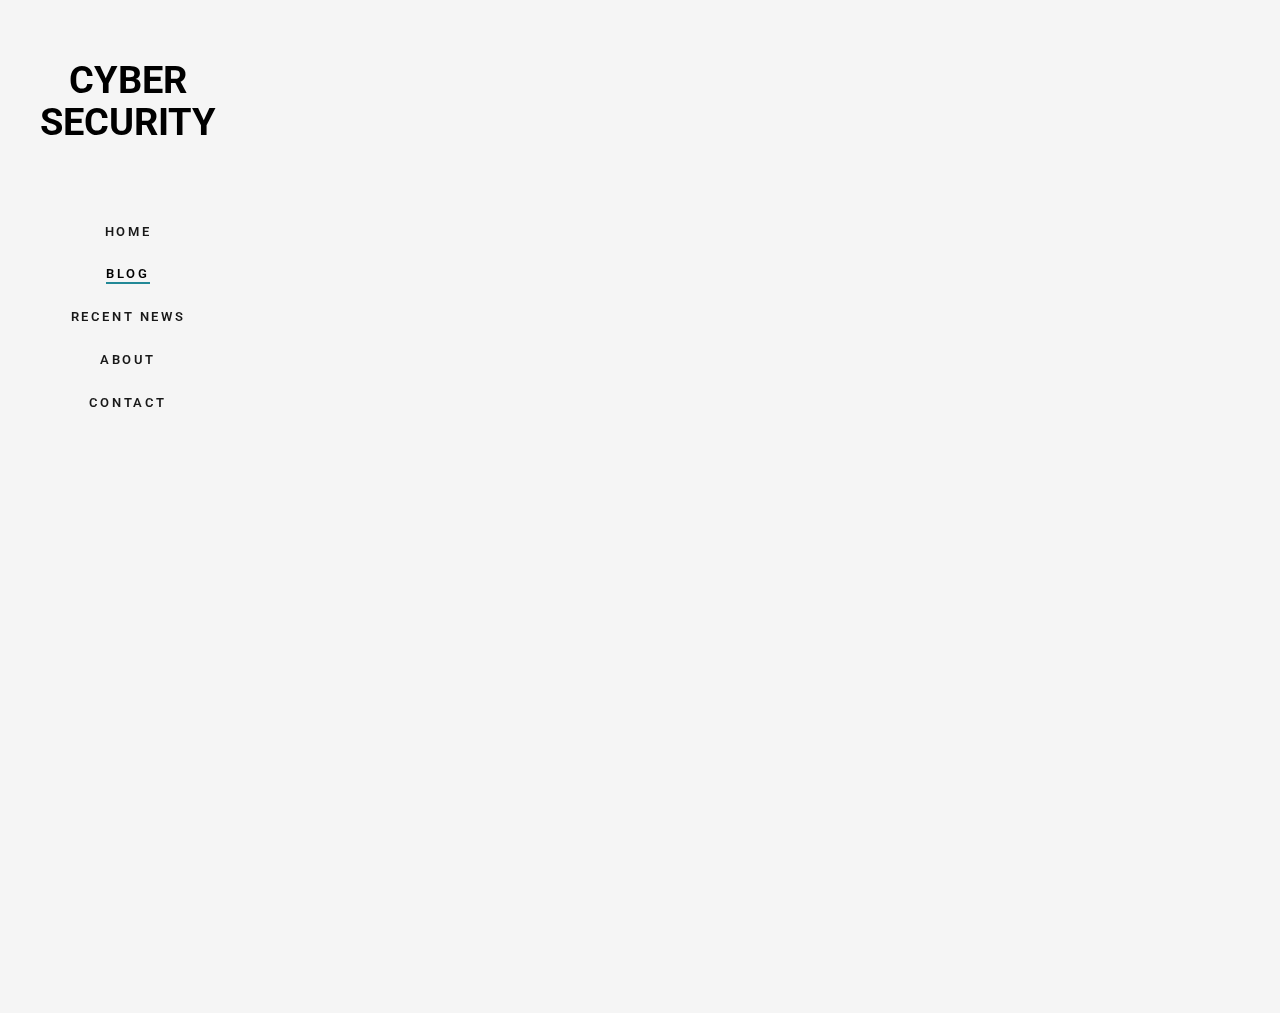
<file: blog.html>
<!DOCTYPE html>
<!--[if lt IE 7]>      <html class="no-js lt-ie9 lt-ie8 lt-ie7"> <![endif]-->
<!--[if IE 7]>         <html class="no-js lt-ie9 lt-ie8"> <![endif]-->
<!--[if IE 8]>         <html class="no-js lt-ie9"> <![endif]-->
<!--[if gt IE 8]><!-->
<html class="no-js">
<!--<![endif]-->

<head>
    <meta charset="utf-8">
    <meta http-equiv="X-UA-Compatible" content="IE=edge">
    <title>Blog</title>
    <meta name="viewport" content="width=device-width, initial-scale=1">
    <meta name="description" content="Free HTML5 Website Template by FreeHTML5.co" />
    <meta name="keywords" content="free html5, free template, free bootstrap, free website template, html5, css3, mobile first, responsive" />
    <meta name="author" content="FreeHTML5.co" />


    <!-- Facebook and Twitter integration -->
    <meta property="og:title" content="" />
    <meta property="og:image" content="" />
    <meta property="og:url" content="" />
    <meta property="og:site_name" content="" />
    <meta property="og:description" content="" />
    <meta name="twitter:title" content="" />
    <meta name="twitter:image" content="" />
    <meta name="twitter:url" content="" />
    <meta name="twitter:card" content="" />

    <!-- Place favicon.ico and apple-touch-icon.png in the root directory -->
    <link rel="shortcut icon" href="favicon.ico">

    <link href="https://fonts.googleapis.com/css?family=Roboto:100,300,400,500,700" rel="stylesheet">

    <!-- Animate.css -->
    <link rel="stylesheet" href="css/animate (2).css">
    <!-- Icomoon Icon Fonts-->
    <link rel="stylesheet" href="css/icomoon.css">
    <!-- Bootstrap  -->
    <link rel="stylesheet" href="css/bootstrap.css">
    <!-- Flexslider  -->
    <link rel="stylesheet" href="css/flexslider.css">
    <!-- Theme style  -->
    <link rel="stylesheet" href="css/style (2).css">

    <!-- Modernizr JS -->
    <script src="js/modernizr-2.6.2.min.js"></script>
    <!-- FOR IE9 below -->
    <!--[if lt IE 9]>
	<script src="js/respond.min.js"></script>
	<![endif]-->

</head>

<body>
    <div id="fh5co-page">
        <a href="#" class="js-fh5co-nav-toggle fh5co-nav-toggle"><i></i></a>
        <aside id="fh5co-aside" role="complementary" class="border js-fullheight">

            <h1 id="fh5co-logo"><a href="index.html">Cyber Security</a></h1>
            <nav id="fh5co-main-menu" role="navigation">
                <ul>
                    <li><a href="index.html">Home</a></li>
                    <li class="fh5co-active"><a href="blog.html">Blog</a></li>
                    <li><a href="news.html">Recent News</a></li>
                    <li><a href="about.html">About</a></li>
                    <li><a href="contact.html">Contact</a></li>
                </ul>
            </nav>

        </aside>

        <div id="fh5co-main">
            <div class="fh5co-narrow-content">
                <h2 class="fh5co-heading animate-box" data-animate-effect="fadeInLeft">Read Our Blog</h2>
                <div class="row row-bottom-padded-md">
                    <div class="col-md-4 col-sm-6 col-padding animate-box" data-animate-effect="fadeInLeft">
                        <div class="blog-entry">
                            <a href="#" class="blog-img"><img src="images/Blog11.jpg" class="img-responsive" alt="Cyber Security"></a>
                            <div class="desc">
                                <h3><a href="https://learn.thcb.in/course/cyber-security-for-normal-people-protect-yourself-online/">Cyber Security for Normal People </a></h3>
                                <span><small>by Admin </small> / <small> Web Design </small> / <small> <i class="icon-comment"></i> 14</small></span>
                                <b><p>Normal people are most susceptible for cyber attack </p></b>
                                <a href="https://learn.thcb.in/course/cyber-security-for-normal-people-protect-yourself-online/" class="lead">Read More <i class="icon-arrow-right3"></i></a>
                            </div>
                        </div>
                    </div>
                    <div class="col-md-4 col-sm-6 col-padding animate-box" data-animate-effect="fadeInLeft">
                        <div class="blog-entry">
                            <a href="#" class="blog-img"><img src="images/blog22.jpg" class="img-responsive" alt="Free HTML5 Bootstrap Template by FreeHTML5.co"></a>
                            <div class="desc">
                                <h3><a href="https://www.axelos.com/news/blogs/january-2020/why-should-you-make-cyber-security-people-centred">Cyber Security-People Centred ?</a></h3>
                                <span><small>by Admin </small> / <small> Web Design </small> / <small> <i class="icon-comment"></i> 14</small></span>
                                <b><p>A number of approachesBuilding an engagement approach is at the heart of people-centred security. In other words, this is technology designed with the needs and benefits of people in mind.</p></b>
                                <a href="https://www.axelos.com/news/blogs/january-2020/why-should-you-make-cyber-security-people-centred" class="lead">Read More <i class="icon-arrow-right3"></i></a>
                            </div>
                        </div>
                    </div>
                    <div class="col-md-4 col-sm-6 col-padding animate-box" data-animate-effect="fadeInLeft">
                        <div class="blog-entry">
                            <a href="#" class="blog-img"><img src="images/Blog33.jpg" class="img-responsive" alt="Free HTML5 Bootstrap Template by FreeHTML5.co"></a>
                            <div class="desc">
                                <h3><a href="https://www.csoonline.com/article/3573780/11-types-of-hackers-and-how-they-will-harm-you.html#tk.rss_all">11 Type of Hackers</a></h3>
                                <b><p>As computers have evolved into an economy of their own, hackers, too, have evolved out of those wide-eyed nerds.</p></b>
                                <a href="https://www.csoonline.com/article/3573780/11-types-of-hackers-and-how-they-will-harm-you.html#tk.rss_all" class="lead">Read More <i class="icon-arrow-right3"></i></a>
                            </div>
                        </div>
                    </div>







                    <div id="get-in-touch">
                        <div class="fh5co-narrow-content">
                            <div class="row">
                                <div class="col-md-4 animate-box" data-animate-effect="fadeInLeft">
                                    <h1 class="fh5co-heading-colored">Keep Learning !!</h1>
                                </div>
                            </div>
                            <div class="row">
                                <div class="col-md-6 col-md-offset-3 col-md-pull-3 animate-box" data-animate-effect="fadeInLeft">
                                    <p class="fh5co-lead">Below are the Top 20 Must-Read Cyber Security Books in 2020.</p>
                                    <p><a href="https://www.jigsawacademy.com/blogs/cyber-security/cyber-security-books/" class="btn btn-primary">Cyber Security-Books</a></p>
                                </div>

                            </div>
                        </div>
                    </div>
                </div>
            </div>

            <!-- jQuery -->
            <script src="js/jquery.min (2).js"></script>
            <!-- jQuery Easing -->
            <script src="js/jquery.easing.1.3.js"></script>
            <!-- Bootstrap -->
            <script src="js/bootstrap.min (2).js"></script>
            <!-- Waypoints -->
            <script src="js/jquery.waypoints.min.js"></script>
            <!-- Flexslider -->
            <script src="js/jquery.flexslider-min.js"></script>


            <!-- MAIN JS -->
            <script src="js/main (2).js"></script>

</body>

</html>
</file>
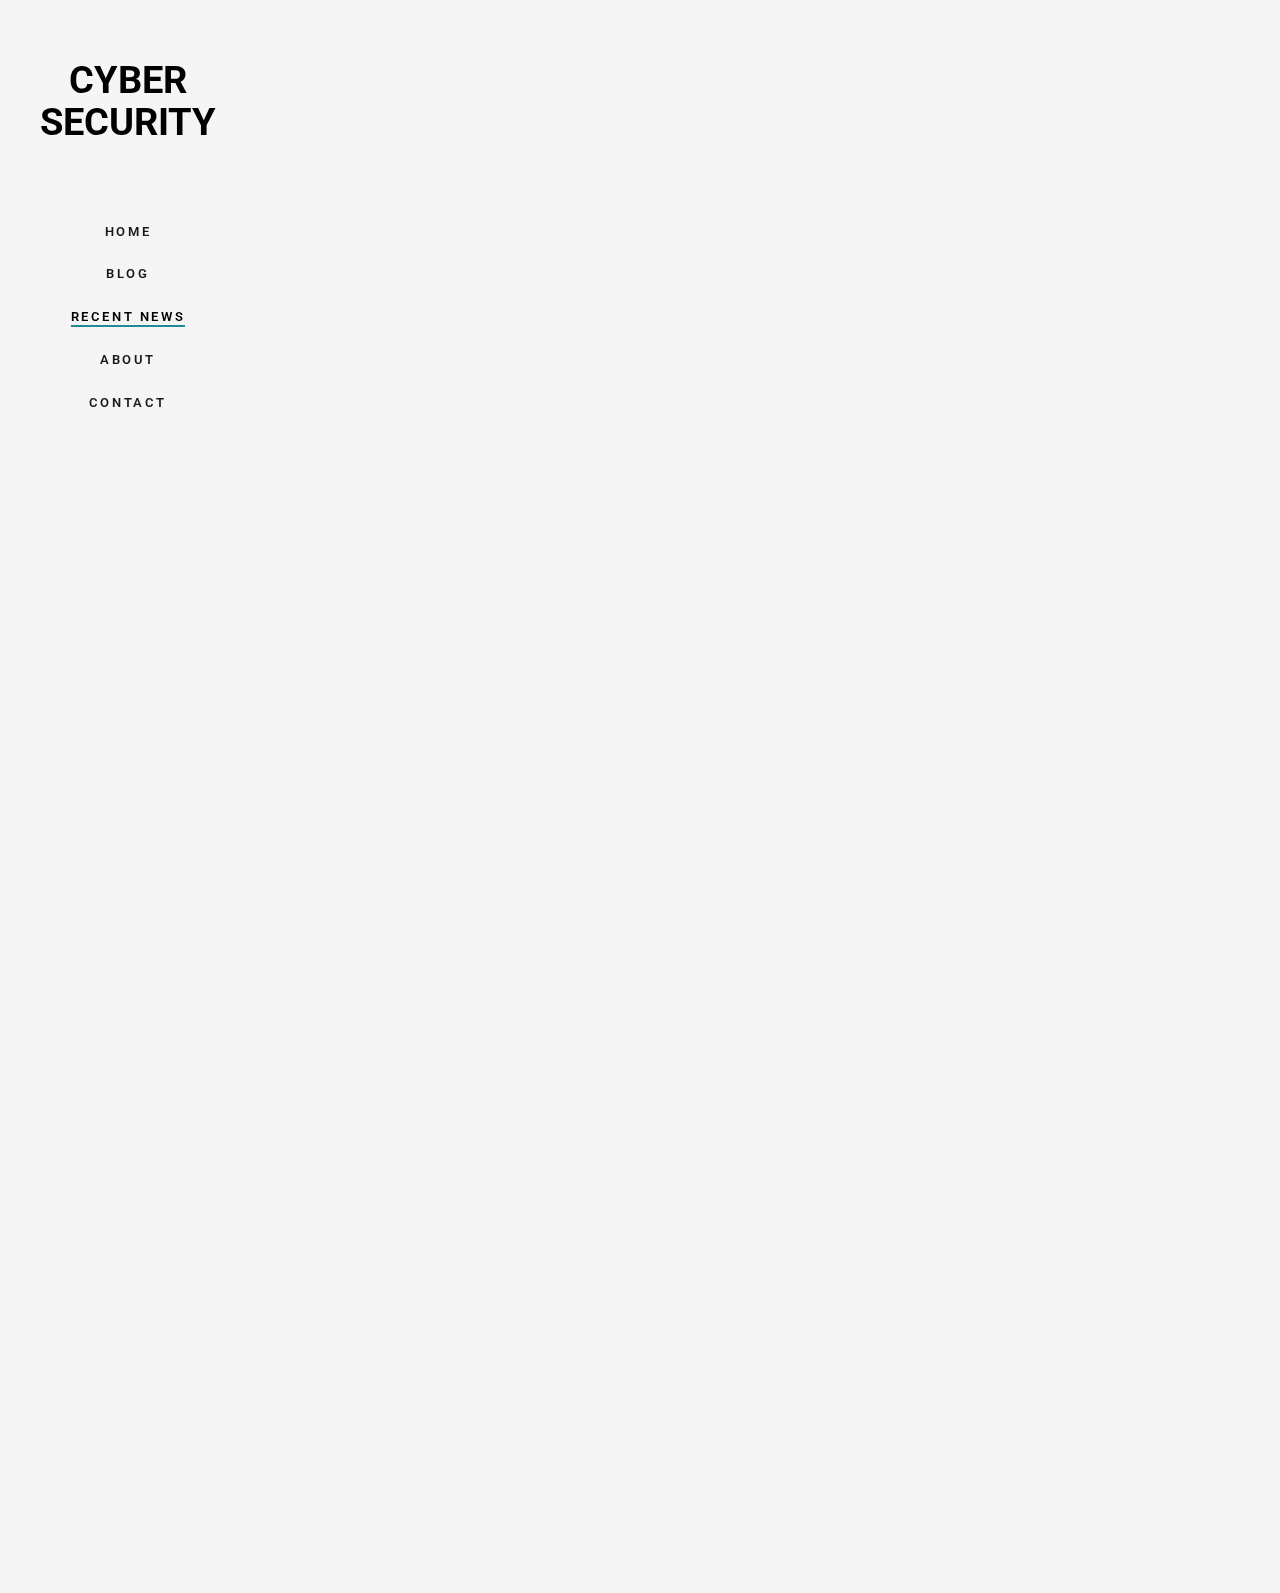
<file: news.html>
<!DOCTYPE html>
<!--[if lt IE 7]>      <html class="no-js lt-ie9 lt-ie8 lt-ie7"> <![endif]-->
<!--[if IE 7]>         <html class="no-js lt-ie9 lt-ie8"> <![endif]-->
<!--[if IE 8]>         <html class="no-js lt-ie9"> <![endif]-->
<!--[if gt IE 8]><!-->
<html class="no-js">
<!--<![endif]-->

<head>
    <meta charset="utf-8">
    <meta http-equiv="X-UA-Compatible" content="IE=edge">
    <title>News</title>
    <meta name="viewport" content="width=device-width, initial-scale=1">
    <meta name="description" content="Free HTML5 Website Template by FreeHTML5.co" />
    <meta name="keywords" content="free html5, free template, free bootstrap, free website template, html5, css3, mobile first, responsive" />
    <meta name="author" content="FreeHTML5.co" />


    <!-- Facebook and Twitter integration -->
    <meta property="og:title" content="" />
    <meta property="og:image" content="" />
    <meta property="og:url" content="" />
    <meta property="og:site_name" content="" />
    <meta property="og:description" content="" />
    <meta name="twitter:title" content="" />
    <meta name="twitter:image" content="" />
    <meta name="twitter:url" content="" />
    <meta name="twitter:card" content="" />

    <!-- Place favicon.ico and apple-touch-icon.png in the root directory -->
    <link rel="shortcut icon" href="favicon.ico">

    <link href="https://fonts.googleapis.com/css?family=Roboto:100,300,400,500,700" rel="stylesheet">

    <!-- Animate.css -->
    <link rel="stylesheet" href="css/animate (2).css">
    <!-- Icomoon Icon Fonts-->
    <link rel="stylesheet" href="css/icomoon.css">
    <!-- Bootstrap  -->
    <link rel="stylesheet" href="css/bootstrap.css">
    <!-- Flexslider  -->
    <link rel="stylesheet" href="css/flexslider.css">
    <!-- Theme style  -->
    <link rel="stylesheet" href="css/style (2).css">

    <!-- Modernizr JS -->
    <script src="js/modernizr-2.6.2.min.js"></script>
    <!-- FOR IE9 below -->
    <!--[if lt IE 9]>
	<script src="js/respond.min.js"></script>
	<![endif]-->

</head>

<body>
    <div id="fh5co-page">
        <a href="#" class="js-fh5co-nav-toggle fh5co-nav-toggle"><i></i></a>
        <aside id="fh5co-aside" role="complementary" class="border js-fullheight">

            <h1 id="fh5co-logo"><a href="index.html">Cyber Security</a></h1>
            <nav id="fh5co-main-menu" role="navigation">
                <ul>
                    <li><a href="index.html">Home</a></li>
                    <li><a href="blog.html">Blog</a></li>
                    <li class="fh5co-active"><a href="news.html">Recent News</a></li>
                    <li><a href="about.html">About</a></li>
                    <li><a href="contact.html">Contact</a></li>
                </ul>
            </nav>

        </aside>

        <div id="fh5co-main">
            <div class="fh5co-narrow-content">
                <h2 class="fh5co-heading animate-box" data-animate-effect="fadeInLeft">Recent Cyber Attacks</h2>
                <div class="row row-bottom-padded-md">
                    <div class="col-md-4 col-sm-6 col-padding animate-box" data-animate-effect="fadeInLeft">
                        <div class="blog-entry">
                            <a href="https://www.dailypioneer.com/2020/state-editions/cyber-crime-cases-jump-by-67--amid-covid-19.html" class="blog-img"><img src="images/news33.jfif" class="img-responsive" alt="Free HTML5 Bootstrap Template by FreeHTML5.co"></a>
                            <div class="desc">
                                <h3><a href="https://www.dailypioneer.com/2020/state-editions/cyber-crime-cases-jump-by-67--amid-covid-19.html">Cyber Crime cases jump by 67% amid Covid-19.</a></h3>
                                <span><small>by Admin </small> / <small> Web Design </small> / <small> <i class="icon-comment"></i> 14</small></span>
                                <p></p>
                                <a href="https://www.dailypioneer.com/2020/state-editions/cyber-crime-cases-jump-by-67--amid-covid-19.html" class="lead">Read More <i class="icon-arrow-right3"></i></a>
                            </div>
                        </div>
                    </div>
                    <div class="col-md-4 col-sm-6 col-padding animate-box" data-animate-effect="fadeInLeft">
                        <div class="blog-entry">
                            <a href="https://www.freepressjournal.in/mumbai/cyber-fraud-seaman-helps-facebook-friend-gets-duped-of-rs-8-lakh" class="blog-img"><img src="images/news44.webp" class="img-responsive" alt="Free HTML5 Bootstrap Template by FreeHTML5.co"></a>
                            <div class="desc">
                                <h3><a href="https://www.freepressjournal.in/mumbai/cyber-fraud-seaman-helps-facebook-friend-gets-duped-of-rs-8-lakh">Cyber Fraud: Seaman helps 'Facebook friend', gets duped of Rs 8 lakh</a></h3>
                                <span><small>by Admin </small> / <small> Web Design </small> / <small> <i class="icon-comment"></i> 14</small></span>
                                <p></p>
                                <a href="https://www.freepressjournal.in/mumbai/cyber-fraud-seaman-helps-facebook-friend-gets-duped-of-rs-8-lakh" class="lead">Read More <i class="icon-arrow-right3"></i></a>
                            </div>
                        </div>
                    </div>

                    <div class="col-md-4 col-sm-6 col-padding animate-box" data-animate-effect="fadeInLeft">
                        <div class="blog-entry">
                            <a href="https://ahmedabadmirror.indiatimes.com/ahmedabad/others/3-citizens-lose-rs-28-5l-to-cyber-fraud/articleshow/77860205.cms" class="blog-img"><img src="images/news11.jfif" class="img-responsive" alt="Free HTML5 Bootstrap Template by FreeHTML5.co"></a>
                            <div class="desc">

                                <h3><a href="https://ahmedabadmirror.indiatimes.com/ahmedabad/others/3-citizens-lose-rs-28-5l-to-cyber-fraud/articleshow/77860205.cms">3 citizens lose Rs 28.5L to cyber fraud</a></h3>
                                <span><small>by Admin </small> / <small> Web Design </small> / <small> <i class="icon-comment"></i> 14</small></span>
                                <p></p>
                                <a href="https://ahmedabadmirror.indiatimes.com/ahmedabad/others/3-citizens-lose-rs-28-5l-to-cyber-fraud/articleshow/77860205.cms" class="lead">Read More <i class="icon-arrow-right3"></i></a>
                            </div>
                        </div>
                    </div>

                    <div class="col-md-6 col-sm-6 col-padding animate-box" data-animate-effect="fadeInLeft">
                        <div class="blog-entry">
                            <a href="" class="https://www.hindustantimes.com/mumbai-news/facebook-friend-cheats-mumbai-nurse-of-rs-17-5-lakh-in-cyber-fraud/story-mTpJ6Ct4Ngt1VQnwVaD4sI.html"><img src="images/news55.jfif" class="img-responsive" alt="Free HTML5 Bootstrap Template by FreeHTML5.co"></a>
                            <div class="desc">
                                <h3><a href="https://www.hindustantimes.com/mumbai-news/facebook-friend-cheats-mumbai-nurse-of-rs-17-5-lakh-in-cyber-fraud/story-mTpJ6Ct4Ngt1VQnwVaD4sI.html">Facebook ‘friend’ cheats Mumbai nurse of Rs 17.5 lakh in cyber fraud</a></h3>
                                <span><small>by Admin </small> / <small> Web Design </small> / <small> <i class="icon-comment"></i> 14</small></span>
                                <p></p>
                                <a href="https://www.hindustantimes.com/mumbai-news/facebook-friend-cheats-mumbai-nurse-of-rs-17-5-lakh-in-cyber-fraud/story-mTpJ6Ct4Ngt1VQnwVaD4sI.html" class="lead">Read More <i class="icon-arrow-right3"></i></a>
                            </div>
                        </div>
                    </div>
                    <div class="col-md-6 col-sm-6 col-padding animate-box" data-animate-effect="fadeInLeft">
                        <div class="blog-entry">
                            <a href="https://timesofindia.indiatimes.com/city/allahabad/cyber-fraud-prayagraj-tops-zone-list-with-624-cases/articleshow/77894736.cms" class="blog-img"><img src="images/news22.jfif" class="img-responsive" alt="Free HTML5 Bootstrap Template by FreeHTML5.co"></a>
                            <div class="desc">
                                <h3><a href="https://timesofindia.indiatimes.com/city/allahabad/cyber-fraud-prayagraj-tops-zone-list-with-624-cases/articleshow/77894736.cms">Cyber fraud: Prayagraj tops zone list with 624 cases.</a></h3>
                                <span><small>by Admin </small> / <small> Web Design </small> / <small> <i class="icon-comment"></i> 14</small></span>
                                <p></p>
                                <a href="https://timesofindia.indiatimes.com/city/allahabad/cyber-fraud-prayagraj-tops-zone-list-with-624-cases/articleshow/77894736.cms" class="lead">Read More <i class="icon-arrow-right3"></i></a>
                            </div>
                        </div>
                    </div>


                </div>
            </div>

            <div id="get-in-touch">
                <div class="fh5co-narrow-content">
                    <div class="row">
                        <div class="col-md-4 animate-box" data-animate-effect="fadeInLeft">
                            <h1 class="fh5co-heading-colored">Read More</h1>
                        </div>
                    </div>
                    <div class="row">
                        <div class="col-md-6 col-md-offset-3 col-md-pull-3 animate-box" data-animate-effect="fadeInLeft">
                            <p class="fh5co-lead">Here are few more news articles related to cyber fraud.</p>
                            <p><a href="https://timesofindia.indiatimes.com/topic/Cyber-crime" class="btn btn-primary">More news articles</a></p>
                        </div>

                    </div>
                </div>
            </div>
        </div>
    </div>

    <!-- jQuery -->
    <script src="js/jquery.min (2).js"></script>
    <!-- jQuery Easing -->
    <script src="js/jquery.easing.1.3.js"></script>
    <!-- Bootstrap -->
    <script src="js/bootstrap.min (2).js"></script>
    <!-- Waypoints -->
    <script src="js/jquery.waypoints.min.js"></script>
    <!-- Flexslider -->
    <script src="js/jquery.flexslider-min.js"></script>


    <!-- MAIN JS -->
    <script src="js/main (2).js"></script>

</body>

</html>
</file>
<file: css/icomoon.css>
@font-face {
  font-family: 'icomoon';
  src:  url('fonts/icomoon.eot?6py85u');
  src:  url('fonts/icomoon.eot?6py85u#iefix') format('embedded-opentype'),
    url('fonts/icomoon.ttf?6py85u') format('truetype'),
    url('fonts/icomoon.woff?6py85u') format('woff'),
    url('fonts/icomoon.svg?6py85u#icomoon') format('svg');
  font-weight: normal;
  font-style: normal;
}

[class^="icon-"], [class*=" icon-"] {
  /* use !important to prevent issues with browser extensions that change fonts */
  font-family: 'icomoon' !important;
  speak: none;
  font-style: normal;
  font-weight: normal;
  font-variant: normal;
  text-transform: none;
  line-height: 1;

  /* Better Font Rendering =========== */
  -webkit-font-smoothing: antialiased;
  -moz-osx-font-smoothing: grayscale;
}

.icon-times:before {
  content: "\e930";
}
.icon-tick:before {
  content: "\e931";
}
.icon-plus:before {
  content: "\e932";
}
.icon-minus:before {
  content: "\e933";
}
.icon-equals:before {
  content: "\e934";
}
.icon-divide:before {
  content: "\e935";
}
.icon-chevron-right:before {
  content: "\e936";
}
.icon-chevron-left:before {
  content: "\e937";
}
.icon-arrow-right-thick:before {
  content: "\e938";
}
.icon-arrow-left-thick:before {
  content: "\e939";
}
.icon-th-small:before {
  content: "\e93a";
}
.icon-th-menu:before {
  content: "\e93b";
}
.icon-th-list:before {
  content: "\e93c";
}
.icon-th-large:before {
  content: "\e93d";
}
.icon-home:before {
  content: "\e93e";
}
.icon-arrow-forward:before {
  content: "\e93f";
}
.icon-arrow-back:before {
  content: "\e940";
}
.icon-rss:before {
  content: "\e941";
}
.icon-location:before {
  content: "\e942";
}
.icon-link:before {
  content: "\e943";
}
.icon-image:before {
  content: "\e944";
}
.icon-arrow-up-thick:before {
  content: "\e945";
}
.icon-arrow-down-thick:before {
  content: "\e946";
}
.icon-starburst:before {
  content: "\e947";
}
.icon-starburst-outline:before {
  content: "\e948";
}
.icon-star3:before {
  content: "\e949";
}
.icon-flow-children:before {
  content: "\e94a";
}
.icon-export:before {
  content: "\e94b";
}
.icon-delete2:before {
  content: "\e94c";
}
.icon-delete-outline:before {
  content: "\e94d";
}
.icon-cloud-storage:before {
  content: "\e94e";
}
.icon-wi-fi:before {
  content: "\e94f";
}
.icon-heart:before {
  content: "\e950";
}
.icon-flash:before {
  content: "\e951";
}
.icon-cancel:before {
  content: "\e952";
}
.icon-backspace:before {
  content: "\e953";
}
.icon-attachment:before {
  content: "\e954";
}
.icon-arrow-move:before {
  content: "\e955";
}
.icon-warning:before {
  content: "\e956";
}
.icon-user:before {
  content: "\e957";
}
.icon-radar:before {
  content: "\e958";
}
.icon-lock-open:before {
  content: "\e959";
}
.icon-lock-closed:before {
  content: "\e95a";
}
.icon-location-arrow:before {
  content: "\e95b";
}
.icon-info:before {
  content: "\e95c";
}
.icon-user-delete:before {
  content: "\e95d";
}
.icon-user-add:before {
  content: "\e95e";
}
.icon-media-pause:before {
  content: "\e95f";
}
.icon-group:before {
  content: "\e960";
}
.icon-chart-pie:before {
  content: "\e961";
}
.icon-chart-line:before {
  content: "\e962";
}
.icon-chart-bar:before {
  content: "\e963";
}
.icon-chart-area:before {
  content: "\e964";
}
.icon-video:before {
  content: "\e965";
}
.icon-point-of-interest:before {
  content: "\e966";
}
.icon-infinity:before {
  content: "\e967";
}
.icon-globe:before {
  content: "\e968";
}
.icon-eye:before {
  content: "\e969";
}
.icon-cog:before {
  content: "\e96a";
}
.icon-camera:before {
  content: "\e96b";
}
.icon-upload:before {
  content: "\e96c";
}
.icon-scissors:before {
  content: "\e96d";
}
.icon-refresh:before {
  content: "\e96e";
}
.icon-pin:before {
  content: "\e96f";
}
.icon-key:before {
  content: "\e970";
}
.icon-info-large:before {
  content: "\e971";
}
.icon-eject:before {
  content: "\e972";
}
.icon-download:before {
  content: "\e973";
}
.icon-zoom:before {
  content: "\e974";
}
.icon-zoom-out:before {
  content: "\e975";
}
.icon-zoom-in:before {
  content: "\e976";
}
.icon-sort-numerically:before {
  content: "\e977";
}
.icon-sort-alphabetically:before {
  content: "\e978";
}
.icon-input-checked:before {
  content: "\e979";
}
.icon-calender:before {
  content: "\e97a";
}
.icon-world2:before {
  content: "\e97b";
}
.icon-notes:before {
  content: "\e97c";
}
.icon-code:before {
  content: "\e97d";
}
.icon-arrow-sync:before {
  content: "\e97e";
}
.icon-arrow-shuffle:before {
  content: "\e97f";
}
.icon-arrow-repeat:before {
  content: "\e980";
}
.icon-arrow-minimise:before {
  content: "\e981";
}
.icon-arrow-maximise:before {
  content: "\e982";
}
.icon-arrow-loop:before {
  content: "\e983";
}
.icon-anchor:before {
  content: "\e984";
}
.icon-spanner:before {
  content: "\e985";
}
.icon-puzzle:before {
  content: "\e986";
}
.icon-power:before {
  content: "\e987";
}
.icon-plane:before {
  content: "\e988";
}
.icon-pi:before {
  content: "\e989";
}
.icon-phone:before {
  content: "\e98a";
}
.icon-microphone2:before {
  content: "\e98b";
}
.icon-media-rewind:before {
  content: "\e98c";
}
.icon-flag:before {
  content: "\e98d";
}
.icon-adjust-brightness:before {
  content: "\e98e";
}
.icon-waves:before {
  content: "\e98f";
}
.icon-social-twitter:before {
  content: "\e990";
}
.icon-social-facebook:before {
  content: "\e991";
}
.icon-social-dribbble:before {
  content: "\e992";
}
.icon-media-stop:before {
  content: "\e993";
}
.icon-media-record:before {
  content: "\e994";
}
.icon-media-play:before {
  content: "\e995";
}
.icon-media-fast-forward:before {
  content: "\e996";
}
.icon-media-eject:before {
  content: "\e997";
}
.icon-social-vimeo:before {
  content: "\e998";
}
.icon-social-tumbler:before {
  content: "\e999";
}
.icon-social-skype:before {
  content: "\e99a";
}
.icon-social-pinterest:before {
  content: "\e99b";
}
.icon-social-linkedin:before {
  content: "\e99c";
}
.icon-social-last-fm:before {
  content: "\e99d";
}
.icon-social-github:before {
  content: "\e99e";
}
.icon-social-flickr:before {
  content: "\e99f";
}
.icon-at:before {
  content: "\e9a0";
}
.icon-times-outline:before {
  content: "\e9a1";
}
.icon-plus-outline:before {
  content: "\e9a2";
}
.icon-minus-outline:before {
  content: "\e9a3";
}
.icon-tick-outline:before {
  content: "\e9a4";
}
.icon-th-large-outline:before {
  content: "\e9a5";
}
.icon-equals-outline:before {
  content: "\e9a6";
}
.icon-divide-outline:before {
  content: "\e9a7";
}
.icon-chevron-right-outline:before {
  content: "\e9a8";
}
.icon-chevron-left-outline:before {
  content: "\e9a9";
}
.icon-arrow-right-outline:before {
  content: "\e9aa";
}
.icon-arrow-left-outline:before {
  content: "\e9ab";
}
.icon-th-small-outline:before {
  content: "\e9ac";
}
.icon-th-menu-outline:before {
  content: "\e9ad";
}
.icon-th-list-outline:before {
  content: "\e9ae";
}
.icon-news2:before {
  content: "\e9b1";
}
.icon-home-outline:before {
  content: "\e9b2";
}
.icon-arrow-up-outline:before {
  content: "\e9b3";
}
.icon-arrow-forward-outline:before {
  content: "\e9b4";
}
.icon-arrow-down-outline:before {
  content: "\e9b5";
}
.icon-arrow-back-outline:before {
  content: "\e9b6";
}
.icon-trash3:before {
  content: "\e9b7";
}
.icon-rss-outline:before {
  content: "\e9b8";
}
.icon-message:before {
  content: "\e9b9";
}
.icon-location-outline:before {
  content: "\e9ba";
}
.icon-link-outline:before {
  content: "\e9bb";
}
.icon-image-outline:before {
  content: "\e9bc";
}
.icon-export-outline:before {
  content: "\e9bd";
}
.icon-cross:before {
  content: "\e9be";
}
.icon-wi-fi-outline:before {
  content: "\e9bf";
}
.icon-star-outline:before {
  content: "\e9c0";
}
.icon-media-pause-outline:before {
  content: "\e9c1";
}
.icon-mail:before {
  content: "\e9c2";
}
.icon-heart-outline:before {
  content: "\e9c3";
}
.icon-flash-outline:before {
  content: "\e9c4";
}
.icon-cancel-outline:before {
  content: "\e9c5";
}
.icon-beaker:before {
  content: "\e9c6";
}
.icon-arrow-move-outline:before {
  content: "\e9c7";
}
.icon-watch2:before {
  content: "\e9c8";
}
.icon-warning-outline:before {
  content: "\e9c9";
}
.icon-time:before {
  content: "\e9ca";
}
.icon-radar-outline:before {
  content: "\e9cb";
}
.icon-lock-open-outline:before {
  content: "\e9cc";
}
.icon-location-arrow-outline:before {
  content: "\e9cd";
}
.icon-info-outline:before {
  content: "\e9ce";
}
.icon-backspace-outline:before {
  content: "\e9cf";
}
.icon-attachment-outline:before {
  content: "\e9d0";
}
.icon-user-outline:before {
  content: "\e9d1";
}
.icon-user-delete-outline:before {
  content: "\e9d2";
}
.icon-user-add-outline:before {
  content: "\e9d3";
}
.icon-lock-closed-outline:before {
  content: "\e9d4";
}
.icon-group-outline:before {
  content: "\e9d5";
}
.icon-chart-pie-outline:before {
  content: "\e9d6";
}
.icon-chart-line-outline:before {
  content: "\e9d7";
}
.icon-chart-bar-outline:before {
  content: "\e9d8";
}
.icon-chart-area-outline:before {
  content: "\e9d9";
}
.icon-video-outline:before {
  content: "\e9da";
}
.icon-point-of-interest-outline:before {
  content: "\e9db";
}
.icon-map:before {
  content: "\e9dc";
}
.icon-key-outline:before {
  content: "\e9dd";
}
.icon-infinity-outline:before {
  content: "\e9de";
}
.icon-globe-outline:before {
  content: "\e9df";
}
.icon-eye-outline:before {
  content: "\e9e0";
}
.icon-cog-outline:before {
  content: "\e9e1";
}
.icon-camera-outline:before {
  content: "\e9e2";
}
.icon-upload-outline:before {
  content: "\e9e3";
}
.icon-support:before {
  content: "\e9e4";
}
.icon-scissors-outline:before {
  content: "\e9e5";
}
.icon-refresh-outline:before {
  content: "\e9e6";
}
.icon-info-large-outline:before {
  content: "\e9e7";
}
.icon-eject-outline:before {
  content: "\e9e8";
}
.icon-download-outline:before {
  content: "\e9e9";
}
.icon-battery-mid:before {
  content: "\e9ea";
}
.icon-battery-low:before {
  content: "\e9eb";
}
.icon-battery-high:before {
  content: "\e9ec";
}
.icon-zoom-outline:before {
  content: "\e9ed";
}
.icon-zoom-out-outline:before {
  content: "\e9ee";
}
.icon-zoom-in-outline:before {
  content: "\e9ef";
}
.icon-tag3:before {
  content: "\e9f0";
}
.icon-tabs-outline:before {
  content: "\e9f1";
}
.icon-pin-outline:before {
  content: "\e9f2";
}
.icon-message-typing:before {
  content: "\e9f3";
}
.icon-directions:before {
  content: "\e9f4";
}
.icon-battery-full:before {
  content: "\e9f5";
}
.icon-battery-charge:before {
  content: "\e9f6";
}
.icon-pipette:before {
  content: "\e9f7";
}
.icon-pencil:before {
  content: "\e9f8";
}
.icon-folder:before {
  content: "\e9f9";
}
.icon-folder-delete:before {
  content: "\e9fa";
}
.icon-folder-add:before {
  content: "\e9fb";
}
.icon-edit:before {
  content: "\e9fc";
}
.icon-document:before {
  content: "\e9fd";
}
.icon-document-delete:before {
  content: "\e9fe";
}
.icon-document-add:before {
  content: "\e9ff";
}
.icon-brush:before {
  content: "\ea00";
}
.icon-thumbs-up:before {
  content: "\ea01";
}
.icon-thumbs-down:before {
  content: "\ea02";
}
.icon-pen:before {
  content: "\ea03";
}
.icon-sort-numerically-outline:before {
  content: "\ea04";
}
.icon-sort-alphabetically-outline:before {
  content: "\ea05";
}
.icon-social-last-fm-circular:before {
  content: "\ea06";
}
.icon-social-github-circular:before {
  content: "\ea07";
}
.icon-compass:before {
  content: "\ea08";
}
.icon-bookmark:before {
  content: "\ea09";
}
.icon-input-checked-outline:before {
  content: "\ea0a";
}
.icon-code-outline:before {
  content: "\ea0b";
}
.icon-calender-outline:before {
  content: "\ea0c";
}
.icon-business-card:before {
  content: "\ea0d";
}
.icon-arrow-up:before {
  content: "\ea0e";
}
.icon-arrow-sync-outline:before {
  content: "\ea0f";
}
.icon-arrow-right:before {
  content: "\ea10";
}
.icon-arrow-repeat-outline:before {
  content: "\ea11";
}
.icon-arrow-loop-outline:before {
  content: "\ea12";
}
.icon-arrow-left:before {
  content: "\ea13";
}
.icon-flow-switch:before {
  content: "\ea14";
}
.icon-flow-parallel:before {
  content: "\ea15";
}
.icon-flow-merge:before {
  content: "\ea16";
}
.icon-document-text:before {
  content: "\ea17";
}
.icon-clipboard:before {
  content: "\ea18";
}
.icon-calculator:before {
  content: "\ea19";
}
.icon-arrow-minimise-outline:before {
  content: "\ea1a";
}
.icon-arrow-maximise-outline:before {
  content: "\ea1b";
}
.icon-arrow-down:before {
  content: "\ea1c";
}
.icon-gift:before {
  content: "\ea1d";
}
.icon-film:before {
  content: "\ea1e";
}
.icon-database:before {
  content: "\ea1f";
}
.icon-bell:before {
  content: "\ea20";
}
.icon-anchor-outline:before {
  content: "\ea21";
}
.icon-adjust-contrast:before {
  content: "\ea22";
}
.icon-world-outline:before {
  content: "\ea23";
}
.icon-shopping-bag:before {
  content: "\ea24";
}
.icon-power-outline:before {
  content: "\ea25";
}
.icon-notes-outline:before {
  content: "\ea26";
}
.icon-device-tablet:before {
  content: "\ea27";
}
.icon-device-phone:before {
  content: "\ea28";
}
.icon-device-laptop:before {
  content: "\ea29";
}
.icon-device-desktop:before {
  content: "\ea2a";
}
.icon-briefcase:before {
  content: "\ea2b";
}
.icon-stopwatch:before {
  content: "\ea2c";
}
.icon-spanner-outline:before {
  content: "\ea2d";
}
.icon-puzzle-outline:before {
  content: "\ea2e";
}
.icon-printer:before {
  content: "\ea2f";
}
.icon-pi-outline:before {
  content: "\ea30";
}
.icon-lightbulb:before {
  content: "\ea31";
}
.icon-flag-outline:before {
  content: "\ea32";
}
.icon-contacts:before {
  content: "\ea33";
}
.icon-archive2:before {
  content: "\ea34";
}
.icon-weather-stormy:before {
  content: "\ea35";
}
.icon-weather-shower:before {
  content: "\ea36";
}
.icon-weather-partly-sunny:before {
  content: "\ea37";
}
.icon-weather-downpour:before {
  content: "\ea38";
}
.icon-weather-cloudy:before {
  content: "\ea39";
}
.icon-plane-outline:before {
  content: "\ea3a";
}
.icon-phone-outline:before {
  content: "\ea3b";
}
.icon-microphone-outline:before {
  content: "\ea3c";
}
.icon-weather-windy:before {
  content: "\ea3d";
}
.icon-weather-windy-cloudy:before {
  content: "\ea3e";
}
.icon-weather-sunny:before {
  content: "\ea3f";
}
.icon-weather-snow:before {
  content: "\ea40";
}
.icon-weather-night:before {
  content: "\ea41";
}
.icon-media-stop-outline:before {
  content: "\ea42";
}
.icon-media-rewind-outline:before {
  content: "\ea43";
}
.icon-media-record-outline:before {
  content: "\ea44";
}
.icon-media-play-outline:before {
  content: "\ea45";
}
.icon-media-fast-forward-outline:before {
  content: "\ea46";
}
.icon-media-eject-outline:before {
  content: "\ea47";
}
.icon-wine:before {
  content: "\ea48";
}
.icon-waves-outline:before {
  content: "\ea49";
}
.icon-ticket:before {
  content: "\ea4a";
}
.icon-tags:before {
  content: "\ea4b";
}
.icon-plug:before {
  content: "\ea4c";
}
.icon-headphones:before {
  content: "\ea4d";
}
.icon-credit-card:before {
  content: "\ea4e";
}
.icon-coffee:before {
  content: "\ea4f";
}
.icon-book:before {
  content: "\ea50";
}
.icon-beer:before {
  content: "\ea51";
}
.icon-volume2:before {
  content: "\ea52";
}
.icon-volume-up:before {
  content: "\ea53";
}
.icon-volume-mute:before {
  content: "\ea54";
}
.icon-volume-down:before {
  content: "\ea55";
}
.icon-social-vimeo-circular:before {
  content: "\ea56";
}
.icon-social-twitter-circular:before {
  content: "\ea57";
}
.icon-social-pinterest-circular:before {
  content: "\ea58";
}
.icon-social-linkedin-circular:before {
  content: "\ea59";
}
.icon-social-facebook-circular:before {
  content: "\ea5a";
}
.icon-social-dribbble-circular:before {
  content: "\ea5b";
}
.icon-tree:before {
  content: "\ea5c";
}
.icon-thermometer2:before {
  content: "\ea5d";
}
.icon-social-tumbler-circular:before {
  content: "\ea5e";
}
.icon-social-skype-outline:before {
  content: "\ea5f";
}
.icon-social-flickr-circular:before {
  content: "\ea60";
}
.icon-social-at-circular:before {
  content: "\ea61";
}
.icon-shopping-cart:before {
  content: "\ea62";
}
.icon-messages:before {
  content: "\ea63";
}
.icon-leaf:before {
  content: "\ea64";
}
.icon-feather:before {
  content: "\ea65";
}
.icon-eye2:before {
  content: "\e064";
}
.icon-paper-clip:before {
  content: "\e065";
}
.icon-mail5:before {
  content: "\e066";
}
.icon-toggle:before {
  content: "\e067";
}
.icon-layout:before {
  content: "\e068";
}
.icon-link2:before {
  content: "\e069";
}
.icon-bell2:before {
  content: "\e06a";
}
.icon-lock3:before {
  content: "\e06b";
}
.icon-unlock:before {
  content: "\e06c";
}
.icon-ribbon2:before {
  content: "\e06d";
}
.icon-image2:before {
  content: "\e06e";
}
.icon-signal:before {
  content: "\e06f";
}
.icon-target3:before {
  content: "\e070";
}
.icon-clipboard3:before {
  content: "\e071";
}
.icon-clock3:before {
  content: "\e072";
}
.icon-watch:before {
  content: "\e073";
}
.icon-air-play:before {
  content: "\e074";
}
.icon-camera3:before {
  content: "\e075";
}
.icon-video2:before {
  content: "\e076";
}
.icon-disc:before {
  content: "\e077";
}
.icon-printer3:before {
  content: "\e078";
}
.icon-monitor:before {
  content: "\e079";
}
.icon-server:before {
  content: "\e07a";
}
.icon-cog2:before {
  content: "\e07b";
}
.icon-heart3:before {
  content: "\e07c";
}
.icon-paragraph:before {
  content: "\e07d";
}
.icon-align-justify:before {
  content: "\e07e";
}
.icon-align-left:before {
  content: "\e07f";
}
.icon-align-center:before {
  content: "\e080";
}
.icon-align-right:before {
  content: "\e081";
}
.icon-book2:before {
  content: "\e082";
}
.icon-layers2:before {
  content: "\e083";
}
.icon-stack2:before {
  content: "\e084";
}
.icon-stack-2:before {
  content: "\e085";
}
.icon-paper:before {
  content: "\e086";
}
.icon-paper-stack:before {
  content: "\e087";
}
.icon-search3:before {
  content: "\e088";
}
.icon-zoom-in2:before {
  content: "\e089";
}
.icon-zoom-out2:before {
  content: "\e08a";
}
.icon-reply2:before {
  content: "\e08b";
}
.icon-circle-plus:before {
  content: "\e08c";
}
.icon-circle-minus:before {
  content: "\e08d";
}
.icon-circle-check:before {
  content: "\e08e";
}
.icon-circle-cross:before {
  content: "\e08f";
}
.icon-square-plus:before {
  content: "\e090";
}
.icon-square-minus:before {
  content: "\e091";
}
.icon-square-check:before {
  content: "\e092";
}
.icon-square-cross:before {
  content: "\e093";
}
.icon-microphone:before {
  content: "\e094";
}
.icon-record:before {
  content: "\e095";
}
.icon-skip-back:before {
  content: "\e096";
}
.icon-rewind:before {
  content: "\e097";
}
.icon-play4:before {
  content: "\e098";
}
.icon-pause3:before {
  content: "\e099";
}
.icon-stop3:before {
  content: "\e09a";
}
.icon-fast-forward:before {
  content: "\e09b";
}
.icon-skip-forward:before {
  content: "\e09c";
}
.icon-shuffle2:before {
  content: "\e09d";
}
.icon-repeat:before {
  content: "\e09e";
}
.icon-folder2:before {
  content: "\e09f";
}
.icon-umbrella:before {
  content: "\e0a0";
}
.icon-moon:before {
  content: "\e0a1";
}
.icon-thermometer:before {
  content: "\e0a2";
}
.icon-drop:before {
  content: "\e0a3";
}
.icon-sun2:before {
  content: "\e0a4";
}
.icon-cloud3:before {
  content: "\e0a5";
}
.icon-cloud-upload2:before {
  content: "\e0a6";
}
.icon-cloud-download2:before {
  content: "\e0a7";
}
.icon-upload4:before {
  content: "\e0a8";
}
.icon-download4:before {
  content: "\e0a9";
}
.icon-location3:before {
  content: "\e0aa";
}
.icon-location-2:before {
  content: "\e0ab";
}
.icon-map3:before {
  content: "\e0ac";
}
.icon-battery:before {
  content: "\e0ad";
}
.icon-head:before {
  content: "\e0ae";
}
.icon-briefcase3:before {
  content: "\e0af";
}
.icon-speech-bubble:before {
  content: "\e0b0";
}
.icon-anchor2:before {
  content: "\e0b1";
}
.icon-globe2:before {
  content: "\e0b2";
}
.icon-box:before {
  content: "\e0b3";
}
.icon-reload:before {
  content: "\e0b4";
}
.icon-share3:before {
  content: "\e0b5";
}
.icon-marquee:before {
  content: "\e0b6";
}
.icon-marquee-plus:before {
  content: "\e0b7";
}
.icon-marquee-minus:before {
  content: "\e0b8";
}
.icon-tag:before {
  content: "\e0b9";
}
.icon-power2:before {
  content: "\e0ba";
}
.icon-command2:before {
  content: "\e0bb";
}
.icon-alt:before {
  content: "\e0bc";
}
.icon-esc:before {
  content: "\e0bd";
}
.icon-bar-graph:before {
  content: "\e0be";
}
.icon-bar-graph-2:before {
  content: "\e0bf";
}
.icon-pie-graph:before {
  content: "\e0c0";
}
.icon-star:before {
  content: "\e0c1";
}
.icon-arrow-left3:before {
  content: "\e0c2";
}
.icon-arrow-right3:before {
  content: "\e0c3";
}
.icon-arrow-up3:before {
  content: "\e0c4";
}
.icon-arrow-down3:before {
  content: "\e0c5";
}
.icon-volume:before {
  content: "\e0c6";
}
.icon-mute:before {
  content: "\e0c7";
}
.icon-content-right:before {
  content: "\e100";
}
.icon-content-left:before {
  content: "\e101";
}
.icon-grid2:before {
  content: "\e102";
}
.icon-grid-2:before {
  content: "\e103";
}
.icon-columns:before {
  content: "\e104";
}
.icon-loader:before {
  content: "\e105";
}
.icon-bag:before {
  content: "\e106";
}
.icon-ban:before {
  content: "\e107";
}
.icon-flag3:before {
  content: "\e108";
}
.icon-trash:before {
  content: "\e109";
}
.icon-expand2:before {
  content: "\e110";
}
.icon-contract:before {
  content: "\e111";
}
.icon-maximize:before {
  content: "\e112";
}
.icon-minimize:before {
  content: "\e113";
}
.icon-plus2:before {
  content: "\e114";
}
.icon-minus2:before {
  content: "\e115";
}
.icon-check:before {
  content: "\e116";
}
.icon-cross2:before {
  content: "\e117";
}
.icon-move:before {
  content: "\e118";
}
.icon-delete:before {
  content: "\e119";
}
.icon-menu5:before {
  content: "\e120";
}
.icon-archive:before {
  content: "\e121";
}
.icon-inbox:before {
  content: "\e122";
}
.icon-outbox:before {
  content: "\e123";
}
.icon-file:before {
  content: "\e124";
}
.icon-file-add:before {
  content: "\e125";
}
.icon-file-subtract:before {
  content: "\e126";
}
.icon-help:before {
  content: "\e127";
}
.icon-open:before {
  content: "\e128";
}
.icon-ellipsis:before {
  content: "\e129";
}
.icon-heart4:before {
  content: "\e900";
}
.icon-cloud4:before {
  content: "\e901";
}
.icon-star2:before {
  content: "\e902";
}
.icon-tv2:before {
  content: "\e903";
}
.icon-sound:before {
  content: "\e904";
}
.icon-video3:before {
  content: "\e905";
}
.icon-trash2:before {
  content: "\e906";
}
.icon-user2:before {
  content: "\e907";
}
.icon-key3:before {
  content: "\e908";
}
.icon-search4:before {
  content: "\e909";
}
.icon-settings:before {
  content: "\e90a";
}
.icon-camera4:before {
  content: "\e90b";
}
.icon-tag2:before {
  content: "\e90c";
}
.icon-lock4:before {
  content: "\e90d";
}
.icon-bulb:before {
  content: "\e90e";
}
.icon-pen2:before {
  content: "\e90f";
}
.icon-diamond:before {
  content: "\e910";
}
.icon-display2:before {
  content: "\e911";
}
.icon-location4:before {
  content: "\e912";
}
.icon-eye3:before {
  content: "\e913";
}
.icon-bubble3:before {
  content: "\e914";
}
.icon-stack3:before {
  content: "\e915";
}
.icon-cup:before {
  content: "\e916";
}
.icon-phone3:before {
  content: "\e917";
}
.icon-news:before {
  content: "\e918";
}
.icon-mail6:before {
  content: "\e919";
}
.icon-like:before {
  content: "\e91a";
}
.icon-photo:before {
  content: "\e91b";
}
.icon-note:before {
  content: "\e91c";
}
.icon-clock4:before {
  content: "\e91d";
}
.icon-paperplane:before {
  content: "\e91e";
}
.icon-params:before {
  content: "\e91f";
}
.icon-banknote:before {
  content: "\e920";
}
.icon-data:before {
  content: "\e921";
}
.icon-music2:before {
  content: "\e922";
}
.icon-megaphone2:before {
  content: "\e923";
}
.icon-study:before {
  content: "\e924";
}
.icon-lab2:before {
  content: "\e925";
}
.icon-food:before {
  content: "\e926";
}
.icon-t-shirt:before {
  content: "\e927";
}
.icon-fire2:before {
  content: "\e928";
}
.icon-clip:before {
  content: "\e929";
}
.icon-shop:before {
  content: "\e92a";
}
.icon-calendar3:before {
  content: "\e92b";
}
.icon-wallet2:before {
  content: "\e92c";
}
.icon-vynil:before {
  content: "\e92d";
}
.icon-truck2:before {
  content: "\e92e";
}
.icon-world:before {
  content: "\e92f";
}
.icon-spinner6:before {
  content: "\e9af";
}
.icon-spinner7:before {
  content: "\e9b0";
}
.icon-amazon:before {
  content: "\eab7";
}
.icon-google:before {
  content: "\eab8";
}
.icon-google2:before {
  content: "\eab9";
}
.icon-google3:before {
  content: "\eaba";
}
.icon-google-plus:before {
  content: "\eabb";
}
.icon-google-plus2:before {
  content: "\eabc";
}
.icon-google-plus3:before {
  content: "\eabd";
}
.icon-hangouts:before {
  content: "\eabe";
}
.icon-google-drive:before {
  content: "\eabf";
}
.icon-facebook2:before {
  content: "\eac0";
}
.icon-facebook22:before {
  content: "\eac1";
}
.icon-instagram:before {
  content: "\eac2";
}
.icon-whatsapp:before {
  content: "\eac3";
}
.icon-spotify:before {
  content: "\eac4";
}
.icon-telegram:before {
  content: "\eac5";
}
.icon-twitter2:before {
  content: "\eac6";
}
.icon-vine:before {
  content: "\eac7";
}
.icon-vk:before {
  content: "\eac8";
}
.icon-renren:before {
  content: "\eac9";
}
.icon-sina-weibo:before {
  content: "\eaca";
}
.icon-rss2:before {
  content: "\eacb";
}
.icon-rss22:before {
  content: "\eacc";
}
.icon-youtube:before {
  content: "\eacd";
}
.icon-youtube2:before {
  content: "\eace";
}
.icon-twitch:before {
  content: "\eacf";
}
.icon-vimeo:before {
  content: "\ead0";
}
.icon-vimeo2:before {
  content: "\ead1";
}
.icon-lanyrd:before {
  content: "\ead2";
}
.icon-flickr:before {
  content: "\ead3";
}
.icon-flickr2:before {
  content: "\ead4";
}
.icon-flickr3:before {
  content: "\ead5";
}
.icon-flickr4:before {
  content: "\ead6";
}
.icon-dribbble2:before {
  content: "\ead7";
}
.icon-behance:before {
  content: "\ead8";
}
.icon-behance2:before {
  content: "\ead9";
}
.icon-deviantart:before {
  content: "\eada";
}
.icon-500px:before {
  content: "\eadb";
}
.icon-steam:before {
  content: "\eadc";
}
.icon-steam2:before {
  content: "\eadd";
}
.icon-dropbox:before {
  content: "\eade";
}
.icon-onedrive:before {
  content: "\eadf";
}
.icon-github:before {
  content: "\eae0";
}
.icon-npm:before {
  content: "\eae1";
}
.icon-basecamp:before {
  content: "\eae2";
}
.icon-trello:before {
  content: "\eae3";
}
.icon-wordpress:before {
  content: "\eae4";
}
.icon-joomla:before {
  content: "\eae5";
}
.icon-ello:before {
  content: "\eae6";
}
.icon-blogger:before {
  content: "\eae7";
}
.icon-blogger2:before {
  content: "\eae8";
}
.icon-tumblr2:before {
  content: "\eae9";
}
.icon-tumblr22:before {
  content: "\eaea";
}
.icon-yahoo:before {
  content: "\eaeb";
}
.icon-yahoo2:before {
  content: "\eaec";
}
.icon-tux:before {
  content: "\eaed";
}
.icon-appleinc:before {
  content: "\eaee";
}
.icon-finder:before {
  content: "\eaef";
}
.icon-android:before {
  content: "\eaf0";
}
.icon-windows:before {
  content: "\eaf1";
}
.icon-windows8:before {
  content: "\eaf2";
}
.icon-soundcloud:before {
  content: "\eaf3";
}
.icon-soundcloud2:before {
  content: "\eaf4";
}
.icon-skype:before {
  content: "\eaf5";
}
.icon-reddit:before {
  content: "\eaf6";
}
.icon-hackernews:before {
  content: "\eaf7";
}
.icon-wikipedia:before {
  content: "\eaf8";
}
.icon-linkedin2:before {
  content: "\eaf9";
}
.icon-linkedin22:before {
  content: "\eafa";
}
.icon-lastfm:before {
  content: "\eafb";
}
.icon-lastfm2:before {
  content: "\eafc";
}
.icon-delicious:before {
  content: "\eafd";
}
.icon-stumbleupon:before {
  content: "\eafe";
}
.icon-stumbleupon2:before {
  content: "\eaff";
}
.icon-stackoverflow:before {
  content: "\eb00";
}
.icon-pinterest:before {
  content: "\eb01";
}
.icon-pinterest2:before {
  content: "\eb02";
}
.icon-xing:before {
  content: "\eb03";
}
.icon-xing2:before {
  content: "\eb04";
}
.icon-flattr:before {
  content: "\eb05";
}
.icon-foursquare:before {
  content: "\eb06";
}
.icon-yelp:before {
  content: "\eb07";
}
.icon-paypal:before {
  content: "\eb08";
}
.icon-chrome:before {
  content: "\eb09";
}
.icon-firefox:before {
  content: "\eb0a";
}
.icon-IE:before {
  content: "\eb0b";
}
.icon-edge:before {
  content: "\eb0c";
}
.icon-safari:before {
  content: "\eb0d";
}
.icon-opera:before {
  content: "\eb0e";
}
.icon-file-pdf:before {
  content: "\eb0f";
}
.icon-file-openoffice:before {
  content: "\eb10";
}
.icon-file-word:before {
  content: "\eb11";
}
.icon-file-excel:before {
  content: "\eb12";
}
.icon-libreoffice:before {
  content: "\eb13";
}
.icon-html-five:before {
  content: "\eb14";
}
.icon-html-five2:before {
  content: "\eb15";
}
.icon-css3:before {
  content: "\eb16";
}
.icon-git:before {
  content: "\eb17";
}
.icon-codepen:before {
  content: "\eb18";
}
.icon-svg:before {
  content: "\eb19";
}
.icon-IcoMoon:before {
  content: "\eb1a";
}
</file>
<file: css/style (2).css>
@font-face {
  font-family: 'icomoon';
  src: url("../fonts/icomoon/icomoon.eot?srf3rx");
  src: url("../fonts/icomoon/icomoon.eot?srf3rx#iefix") format("embedded-opentype"), url("../fonts/icomoon/icomoon.ttf?srf3rx") format("truetype"), url("../fonts/icomoon/icomoon.woff?srf3rx") format("woff"), url("../fonts/icomoon/icomoon.svg?srf3rx#icomoon") format("svg");
  font-weight: normal;
  font-style: normal;
}
/* =======================================================
*
* 	Template Style 
*	Edit this section
*
* ======================================================= */
body {
  font-family: "Roboto", Arial, sans-serif;
  font-weight: 300;
  font-size: 14px;
  line-height: 1.6;
  color: rgba(0, 0, 0, 0.5);
  background: whitesmoke;
}
@media screen and (max-width: 992px) {
  body {
    font-size: 16px;
  }
}

a {
  color: #228896;
  -webkit-transition: 0.5s;
  -o-transition: 0.5s;
  transition: 0.5s;
}
a:hover, a:active, a:focus {
  color: #228896;
  outline: none;
  text-decoration: none !important;
}

p {
  margin-bottom: 1.5em;
}

h1, h2, h3, h4, h5, h6 {
  color: #000;
  font-family: "Roboto", Arial, sans-serif;
  font-weight: 400;
  margin: 0 0 30px 0;
}

figure {
  margin-bottom: 2.5em;
  float: left;
  width: 100%;
}
figure figcaption {
  font-size: 16px;
  width: 80%;
  margin: 20px auto 0px auto;
  color: #b3b3b3;
  font-style: italic;
  font-family: "Roboto", Arial, sans-serif;
}
@media screen and (max-width: 480px) {
  figure figcaption {
    width: 100%;
  }
}

::-webkit-selection {
  color: #fff;
  background: #228896;
}

::-moz-selection {
  color: #fff;
  background: #228896;
}

::selection {
  color: #fff;
  background: #228896;
}

#fh5co-page {
  width: 100%;
  overflow: hidden;
  position: relative;
}

#fh5co-aside {
  padding-top: 60px;
  padding-bottom: 40px;
  width: 20%;
  position: fixed;
  bottom: 0;
  top: 0;
  left: 0;
  overflow-y: scroll;
  z-index: 1001;
  -webkit-transition: 0.5s;
  -o-transition: 0.5s;
  transition: 0.5s;
}
@media screen and (max-width: 1200px) {
  #fh5co-aside {
    width: 30%;
  }
}
@media screen and (max-width: 768px) {
  #fh5co-aside {
    width: 270px;
    -moz-transform: translateX(-270px);
    -webkit-transform: translateX(-270px);
    -ms-transform: translateX(-270px);
    -o-transform: translateX(-270px);
    transform: translateX(-270px);
  }
}
#fh5co-aside #fh5co-logo {
  text-align: center;
  font-family: "Roboto", Arial, sans-serif;
  font-weight: 700;
  margin-bottom: 2em;
  text-transform: uppercase;
  font-size: 38px;
}
@media screen and (max-width: 768px) {
  #fh5co-aside #fh5co-logo {
    margin-bottom: 1em;
  }
}
#fh5co-aside #fh5co-logo a {
  color: #000;
}
#fh5co-aside #fh5co-logo a span {
  font-weight: 300;
  color: rgba(0, 0, 0, 0.5);
}
#fh5co-aside #fh5co-main-menu ul {
  text-align: center;
  margin: 0;
  padding: 0;
}
@media screen and (max-width: 768px) {
  #fh5co-aside #fh5co-main-menu ul {
    margin: 0 0 2em 0;
  }
}
#fh5co-aside #fh5co-main-menu ul li {
  margin: 0 0 20px 0;
  padding: 0;
  list-style: none;
}
#fh5co-aside #fh5co-main-menu ul li a {
  color: rgba(0, 0, 0, 0.9);
  text-decoration: none;
  letter-spacing: .1em;
  text-transform: uppercase;
  font-size: 13px;
  font-weight: 600;
  position: relative;
  padding: 10px 10px;
  letter-spacing: .2em;
  font-family: "Roboto", Arial, sans-serif;
  -webkit-transition: 0.3s;
  -o-transition: 0.3s;
  transition: 0.3s;
}
#fh5co-aside #fh5co-main-menu ul li a:after {
  content: "";
  position: absolute;
  height: 2px;
  bottom: 7px;
  left: 10px;
  right: 10px;
  background-color: #228896;
  visibility: hidden;
  -webkit-transform: scaleX(0);
  -moz-transform: scaleX(0);
  -ms-transform: scaleX(0);
  -o-transform: scaleX(0);
  transform: scaleX(0);
  -webkit-transition: all 0.3s cubic-bezier(0.175, 0.885, 0.32, 1.275);
  -moz-transition: all 0.3s cubic-bezier(0.175, 0.885, 0.32, 1.275);
  -ms-transition: all 0.3s cubic-bezier(0.175, 0.885, 0.32, 1.275);
  -o-transition: all 0.3s cubic-bezier(0.175, 0.885, 0.32, 1.275);
  transition: all 0.3s cubic-bezier(0.175, 0.885, 0.32, 1.275);
}
#fh5co-aside #fh5co-main-menu ul li a:hover {
  text-decoration: none;
  color: black;
}
#fh5co-aside #fh5co-main-menu ul li a:hover:after {
  visibility: visible;
  -webkit-transform: scaleX(1);
  -moz-transform: scaleX(1);
  -ms-transform: scaleX(1);
  -o-transform: scaleX(1);
  transform: scaleX(1);
}
#fh5co-aside #fh5co-main-menu ul li.fh5co-active a {
  color: black;
}
#fh5co-aside #fh5co-main-menu ul li.fh5co-active a:after {
  visibility: visible;
  -webkit-transform: scaleX(1);
  -moz-transform: scaleX(1);
  -ms-transform: scaleX(1);
  -o-transform: scaleX(1);
  transform: scaleX(1);
}
#fh5co-aside .fh5co-footer {
  position: absolute;
  bottom: 40px;
  font-size: 14px;
  text-align: center;
  width: 100%;
  font-weight: 400;
  color: rgba(0, 0, 0, 0.6);
  padding: 0 20px;
}
@media screen and (max-width: 768px) {
  #fh5co-aside .fh5co-footer {
    position: relative;
    bottom: 0;
  }
}
#fh5co-aside .fh5co-footer span {
  display: block;
}
#fh5co-aside .fh5co-footer ul {
  padding: 0;
  margin: 0;
  text-align: center;
}
#fh5co-aside .fh5co-footer ul li {
  padding: 0;
  margin: 0;
  display: inline;
  list-style: none;
}
#fh5co-aside .fh5co-footer ul li a {
  color: rgba(0, 0, 0, 0.7);
  padding: 4px;
}
#fh5co-aside .fh5co-footer ul li a:hover, #fh5co-aside .fh5co-footer ul li a:active, #fh5co-aside .fh5co-footer ul li a:focus {
  text-decoration: none;
  outline: none;
  color: #228896;
}

#fh5co-main {
  width: 80%;
  float: right;
  -webkit-transition: 0.5s;
  -o-transition: 0.5s;
  transition: 0.5s;
}
@media screen and (max-width: 1200px) {
  #fh5co-main {
    width: 70%;
  }
}
@media screen and (max-width: 768px) {
  #fh5co-main {
    width: 100%;
  }
}
#fh5co-main .fh5co-narrow-content {
  position: relative;
  width: 93%;
  margin: 0 auto;
  padding: 4em 0;
  clear: both;
}
@media screen and (max-width: 768px) {
  #fh5co-main .fh5co-narrow-content {
    width: 100%;
    padding: 4em 1em;
  }
}

#fh5co-hero {
  min-height: 500px;
  background: #fff url(../images/loader.gif) no-repeat center center;
  width: 100%;
  float: left;
  clear: both;
}
#fh5co-hero .btn {
  font-size: 24px;
}
#fh5co-hero .btn.btn-primary {
  padding: 14px 30px !important;
}
#fh5co-hero .flexslider {
  border: none;
  z-index: 1;
  margin-bottom: 0;
}
#fh5co-hero .flexslider .slides {
  position: relative;
  overflow: hidden;
}
#fh5co-hero .flexslider .slides .overlay {
  position: absolute;
  top: 0;
  bottom: 0;
  left: 0;
  right: 0;
  content: '';
  background: rgba(0, 0, 0, 0.3);
}
#fh5co-hero .flexslider .slides li {
  background-repeat: no-repeat;
  background-size: cover;
  background-position: bottom center;
  min-height: 500px;
  position: relative;
}
#fh5co-hero .flexslider .flex-control-nav {
  bottom: 20px;
  z-index: 1000;
  right: 20px;
  float: right;
  width: auto;
}
#fh5co-hero .flexslider .flex-control-nav li {
  display: block;
  margin-bottom: 10px;
}
#fh5co-hero .flexslider .flex-control-nav li a {
  background: rgba(255, 255, 255, 0.2);
  box-shadow: none;
  width: 12px;
  height: 12px;
  cursor: pointer;
}
#fh5co-hero .flexslider .flex-control-nav li a.flex-active {
  cursor: pointer;
  background: transparent;
  border: 2px solid #228896;
}
#fh5co-hero .flexslider .flex-direction-nav {
  display: none;
}
#fh5co-hero .flexslider .slider-text {
  display: table;
  opacity: 0;
  min-height: 500px;
  z-index: 9;
}
#fh5co-hero .flexslider .slider-text > .slider-text-inner {
  display: table-cell;
  vertical-align: middle;
  min-height: 700px;
  padding: 2em;
}
@media screen and (max-width: 768px) {
  #fh5co-hero .flexslider .slider-text > .slider-text-inner {
    text-align: center;
  }
}
#fh5co-hero .flexslider .slider-text > .slider-text-inner h1, #fh5co-hero .flexslider .slider-text > .slider-text-inner h2 {
  margin: 0;
  padding: 0;
  color: white;
  font-family: "Roboto", Arial, sans-serif;
}
#fh5co-hero .flexslider .slider-text > .slider-text-inner h1 {
  margin-bottom: 20px;
  font-size: 45px;
  line-height: 1.3;
  font-weight: 100;
  font-family: "Roboto", Arial, sans-serif;
}
@media screen and (max-width: 768px) {
  #fh5co-hero .flexslider .slider-text > .slider-text-inner h1 {
    font-size: 28px;
  }
}
#fh5co-hero .flexslider .slider-text > .slider-text-inner h2 {
  font-size: 18px;
  line-height: 1.5;
  margin-bottom: 30px;
  font-weight: 300;
}
#fh5co-hero .flexslider .slider-text > .slider-text-inner h2 a {
  color: rgba(34, 136, 150, 0.8);
  border-bottom: 1px solid rgba(34, 136, 150, 0.7);
}
#fh5co-hero .flexslider .slider-text > .slider-text-inner .heading-section {
  font-size: 50px;
}
@media screen and (max-width: 768px) {
  #fh5co-hero .flexslider .slider-text > .slider-text-inner .heading-section {
    font-size: 30px;
  }
}
#fh5co-hero .flexslider .slider-text > .slider-text-inner s
.fh5co-lead {
  font-size: 20px;
  color: #fff;
}
#fh5co-hero .flexslider .slider-text > .slider-text-inner s
.fh5co-lead .icon-heart {
  color: #d9534f;
}
#fh5co-hero .flexslider .slider-text > .slider-text-inner .btn {
  font-size: 12px;
  text-transform: uppercase;
  letter-spacing: 2px;
  color: #fff;
  padding: 22px 30px !important;
  border: none;
  font-weight: 500;
}
#fh5co-hero .flexslider .slider-text > .slider-text-inner .btn.btn-learn {
  background: #fff;
  color: #000;
}
#fh5co-hero .flexslider .slider-text > .slider-text-inner .btn.btn-learn:hover {
  color: #fff;
}
@media screen and (max-width: 768px) {
  #fh5co-hero .flexslider .slider-text > .slider-text-inner .btn {
    width: 100%;
  }
}

.fh5co-bg-color {
  width: 100%;
  float: left;
  background: #fff;
}

body.offcanvas {
  overflow-x: hidden;
}
body.offcanvas #fh5co-aside {
  -moz-transform: translateX(0);
  -webkit-transform: translateX(0);
  -ms-transform: translateX(0);
  -o-transform: translateX(0);
  transform: translateX(0);
  width: 270px;
  background: #fff;
  z-index: 999;
  position: fixed;
}
body.offcanvas #fh5co-main, body.offcanvas .fh5co-nav-toggle {
  top: 0;
  -moz-transform: translateX(270px);
  -webkit-transform: translateX(270px);
  -ms-transform: translateX(270px);
  -o-transform: translateX(270px);
  transform: translateX(270px);
}

.fh5co-services {
  margin-top: 5px;
}
.fh5co-services ul {
  list-style: none;
  padding: 0;
  margin: 0;
}

.blog-entry {
  width: 100%;
  float: left;
  background: #fff;
}
@media screen and (max-width: 768px) {
  .blog-entry {
    margin-bottom: 30px;
  }
}
.blog-entry .blog-img {
  width: 100%;
  float: left;
  overflow: hidden;
  position: relative;
  z-index: 1;
  margin-bottom: 25px;
}
.blog-entry .blog-img img {
  position: relative;
  max-width: 100%;
  -webkit-transform: scale(1.2);
  -moz-transform: scale(1.2);
  -ms-transform: scale(1.2);
  -o-transform: scale(1.2);
  transform: scale(1.2);
  -webkit-transition: 0.9s;
  -o-transition: 0.9s;
  transition: 0.9s;
}
.blog-entry .desc {
  padding: 25px;
}
.blog-entry .desc h3 {
  font-size: 15px;
  text-transform: uppercase;
  margin-bottom: 10px;
  letter-spacing: 1px;
  line-height: auto;
}
.blog-entry .desc h3 a {
  color: #000;
  text-decoration: none;
}
.blog-entry .desc span {
  display: block;
  margin-bottom: 20px;
  font-size: 11px;
  text-transform: uppercase;
  letter-spacing: 1px;
  color: rgba(0, 0, 0, 0.4) !important;
}
.blog-entry .desc span small i {
  color: #e6e6e6;
}
.blog-entry .desc .lead {
  font-size: 11px;
  text-transform: uppercase;
  letter-spacing: 2px;
  color: #000;
}
.blog-entry:hover .blog-img img {
  -webkit-transform: scale(1);
  -moz-transform: scale(1);
  -ms-transform: scale(1);
  -o-transform: scale(1);
  transform: scale(1);
}

.work {
  background-size: cover;
  background-position: center center;
  background-repeat: no-repeat;
  position: relative;
  height: 270px;
  width: 100%;
  display: table;
  overflow: hidden;
}
@media screen and (max-width: 768px) {
  .work {
    height: 400px;
  }
}
@media screen and (max-width: 480px) {
  .work {
    height: 270px;
  }
}
.work .desc {
  display: table-cell;
  vertical-align: middle;
  height: 270px;
  background: #fff;
  opacity: 0;
  -webkit-transition: 0.3s;
  -o-transition: 0.3s;
  transition: 0.3s;
}
.work .desc h3 {
  font-size: 14px;
  -webkit-transition: -webkit-transform 0.3s, opacity 0.3s;
  transition: transform 0.3s, opacity 0.3s;
  -webkit-transform: translate3d(0, -15px, 0);
  transform: translate3d(0, -15px, 0);
}
.work .desc span {
  display: block;
  color: #999999;
  font-size: 12px;
  -webkit-transition: -webkit-transform 0.3s, opacity 0.3s;
  transition: transform 0.3s, opacity 0.3s;
  -webkit-transform: translate3d(0, 15px, 0);
  transform: translate3d(0, 15px, 0);
}
@media screen and (max-width: 768px) {
  .work .desc {
    opacity: 1;
    background: transparent !important;
  }
  .work .desc h3 {
    -webkit-transform: translate3d(0, 0, 0);
    transform: translate3d(0, 0, 0);
    color: #fff;
  }
  .work .desc span {
    -webkit-transform: translate3d(0, 0, 0);
    transform: translate3d(0, 0, 0);
  }
}
.work:hover .desc {
  opacity: 1;
}
.work:hover .desc h3 {
  -webkit-transform: translate3d(0, 0, 0);
  transform: translate3d(0, 0, 0);
}
.work:hover .desc span {
  -webkit-transform: translate3d(0, 0, 0);
  transform: translate3d(0, 0, 0);
}

.fh5co-lead {
  font-size: 18px;
  line-height: 1.5;
}

.fh5co-heading-colored {
  color: #228896;
  font-size: 30px;
}

.fh5co-cards {
  padding: 1em 0;
  background: #e6e6e6;
}
@media screen and (max-width: 768px) {
  .fh5co-cards {
    padding: 1em 0;
  }
}
.fh5co-cards .fh5co-flex-wrap {
  display: -webkit-box;
  display: -moz-box;
  display: -ms-flexbox;
  display: -webkit-flex;
  display: flex;
  flex-wrap: wrap;
  -webkit-flex-wrap: wrap;
  -moz-flex-wrap: wrap;
}
.fh5co-cards .fh5co-flex-wrap > div {
  width: 49.5%;
  margin-right: 1%;
  background: #fff;
  padding: 30px;
  margin-bottom: 10px;
}
.fh5co-cards .fh5co-flex-wrap > div:nth-of-type(1) {
  float: left;
}
.fh5co-cards .fh5co-flex-wrap > div:nth-of-type(2) {
  float: right;
  margin-right: 0%;
}
@media screen and (max-width: 992px) {
  .fh5co-cards .fh5co-flex-wrap > div {
    width: 100%;
    margin-right: 0;
  }
}
.fh5co-cards .fh5co-flex-wrap .fh5co-card p:last-child {
  margin-bottom: 0;
}
.fh5co-cards .fh5co-flex-wrap .fh5co-card h5 {
  text-transform: uppercase;
  font-size: 12px;
  letter-spacing: .2em;
  padding: 4px 8px;
  background: #ebebeb;
  display: -moz-inline-stack;
  display: inline-block;
  zoom: 1;
  *display: inline;
}

.fh5co-counter .fh5co-number {
  font-size: 100px;
  color: #228896;
  font-weight: 400;
  margin: 0;
  padding: 0;
  line-height: .7;
}
.fh5co-counter .fh5co-number.fh5co-left {
  float: left;
  width: 30%;
}
@media screen and (max-width: 768px) {
  .fh5co-counter .fh5co-number.fh5co-left {
    width: 100%;
    line-height: 1.2;
  }
}
.fh5co-counter .fh5co-text {
  float: right;
  text-align: left;
  width: 70%;
}
@media screen and (max-width: 768px) {
  .fh5co-counter .fh5co-text {
    width: 100%;
    text-align: center;
  }
}
.fh5co-counter .fh5co-text h3 {
  margin: 0;
  padding: 0;
  position: relative;
}
.fh5co-counter .fh5co-text h3.border-bottom:after {
  content: "";
  width: 50px;
}

.fh5co-social {
  padding: 0;
  margin: 0;
  text-align: center;
}
.fh5co-social li {
  padding: 0;
  margin: 0;
  list-style: none;
  display: -moz-inline-stack;
  display: inline-block;
  zoom: 1;
  *display: inline;
}
.fh5co-social li a {
  font-size: 22px;
  color: #000;
  padding: 10px;
  display: -moz-inline-stack;
  display: inline-block;
  zoom: 1;
  *display: inline;
  -webkit-border-radius: 7px;
  -moz-border-radius: 7px;
  -ms-border-radius: 7px;
  border-radius: 7px;
}
@media screen and (max-width: 768px) {
  .fh5co-social li a {
    padding: 10px 8px;
  }
}
.fh5co-social li a:hover {
  color: #228896;
}
.fh5co-social li a:hover, .fh5co-social li a:active, .fh5co-social li a:focus {
  outline: none;
  text-decoration: none;
  color: #228896;
}

#map {
  width: 100%;
  height: 700px;
}
@media screen and (max-width: 768px) {
  #map {
    height: 200px;
  }
}

.fh5co-more-contact {
  background: #fafafa;
}

.fh5co-feature {
  text-align: left;
  width: 100%;
  float: left;
  margin-bottom: 40px;
  position: relative;
}
.fh5co-feature .fh5co-icon {
  position: absolute;
  top: 0;
  left: 0;
  width: 100px;
  height: 100px;
  display: table;
  text-align: center;
  background: rgba(0, 0, 0, 0.05);
  -webkit-border-radius: 50%;
  -moz-border-radius: 50%;
  -ms-border-radius: 50%;
  border-radius: 50%;
}
.fh5co-feature .fh5co-icon i {
  display: table-cell;
  vertical-align: middle;
  color: #228896;
  font-size: 40px;
  height: 100px;
}
@media screen and (max-width: 1200px) {
  .fh5co-feature .fh5co-icon i {
    font-size: 40px;
  }
}
.fh5co-feature .fh5co-text {
  padding-left: 120px;
  width: 100%;
}
.fh5co-feature .fh5co-text h2, .fh5co-feature .fh5co-text h3 {
  margin: 0;
  padding: 0;
}
.fh5co-feature .fh5co-text h3 {
  font-weight: 500;
  margin-bottom: 20px;
  color: rgba(0, 0, 0, 0.8);
  font-size: 14px;
  letter-spacing: .2em;
  text-transform: uppercase;
}
.fh5co-feature.fh5co-feature-sm .fh5co-text {
  margin-top: 30px;
}
.fh5co-feature.fh5co-feature-sm .fh5co-icon i {
  color: #228896;
  font-size: 40px;
}
@media screen and (max-width: 1200px) {
  .fh5co-feature.fh5co-feature-sm .fh5co-icon i {
    font-size: 28px;
  }
}

.fh5co-heading {
  font-size: 18px;
  margin-bottom: 2em;
  font-weight: 500;
  text-transform: uppercase;
  letter-spacing: 2px;
}
.fh5co-heading.fh5co-light {
  color: #fff;
}
.fh5co-heading span {
  display: block;
}
@media screen and (max-width: 768px) {
  .fh5co-heading {
    margin-bottom: 1em;
  }
}

.btn {
  margin-right: 4px;
  margin-bottom: 4px;
  font-family: "Roboto", Arial, sans-serif;
  font-size: 18px;
  font-weight: 400;
  text-transform: uppercase;
  letter-spacing: 1px;
  -webkit-border-radius: 0px;
  -moz-border-radius: 0px;
  -ms-border-radius: 0px;
  border-radius: 0px;
  -webkit-transition: 0.5s;
  -o-transition: 0.5s;
  transition: 0.5s;
  padding: 8px 20px !important;
}
.btn.btn-sm {
  padding: 4px 15px !important;
}
.btn.btn-md {
  padding: 8px 20px !important;
}
.btn.btn-lg {
  padding: 18px 36px !important;
}
.btn:hover, .btn:active, .btn:focus {
  box-shadow: none !important;
  outline: none !important;
}

.btn-primary {
  background: #228896;
  color: #fff;
  border: 2px solid #228896;
}
.btn-primary:hover, .btn-primary:focus, .btn-primary:active {
  background: #279bab !important;
  border-color: #279bab !important;
}
.btn-primary.btn-outline {
  background: transparent;
  color: #228896;
  border: 2px solid #228896;
}
.btn-primary.btn-outline:hover, .btn-primary.btn-outline:focus, .btn-primary.btn-outline:active {
  background: #228896;
  color: #fff;
}

.btn-success {
  background: #5cb85c;
  color: #fff;
  border: 2px solid #5cb85c;
}
.btn-success:hover, .btn-success:focus, .btn-success:active {
  background: #4cae4c !important;
  border-color: #4cae4c !important;
}
.btn-success.btn-outline {
  background: transparent;
  color: #5cb85c;
  border: 2px solid #5cb85c;
}
.btn-success.btn-outline:hover, .btn-success.btn-outline:focus, .btn-success.btn-outline:active {
  background: #5cb85c;
  color: #fff;
}

.btn-info {
  background: #5bc0de;
  color: #fff;
  border: 2px solid #5bc0de;
}
.btn-info:hover, .btn-info:focus, .btn-info:active {
  background: #46b8da !important;
  border-color: #46b8da !important;
}
.btn-info.btn-outline {
  background: transparent;
  color: #5bc0de;
  border: 2px solid #5bc0de;
}
.btn-info.btn-outline:hover, .btn-info.btn-outline:focus, .btn-info.btn-outline:active {
  background: #5bc0de;
  color: #fff;
}

.btn-warning {
  background: #f0ad4e;
  color: #fff;
  border: 2px solid #f0ad4e;
}
.btn-warning:hover, .btn-warning:focus, .btn-warning:active {
  background: #eea236 !important;
  border-color: #eea236 !important;
}
.btn-warning.btn-outline {
  background: transparent;
  color: #f0ad4e;
  border: 2px solid #f0ad4e;
}
.btn-warning.btn-outline:hover, .btn-warning.btn-outline:focus, .btn-warning.btn-outline:active {
  background: #f0ad4e;
  color: #fff;
}

.btn-danger {
  background: #d9534f;
  color: #fff;
  border: 2px solid #d9534f;
}
.btn-danger:hover, .btn-danger:focus, .btn-danger:active {
  background: #d43f3a !important;
  border-color: #d43f3a !important;
}
.btn-danger.btn-outline {
  background: transparent;
  color: #d9534f;
  border: 2px solid #d9534f;
}
.btn-danger.btn-outline:hover, .btn-danger.btn-outline:focus, .btn-danger.btn-outline:active {
  background: #d9534f;
  color: #fff;
}

.btn-outline {
  background: none;
  border: 2px solid gray;
  font-size: 16px;
  -webkit-transition: 0.3s;
  -o-transition: 0.3s;
  transition: 0.3s;
}
.btn-outline:hover, .btn-outline:focus, .btn-outline:active {
  box-shadow: none;
}

.form-control {
  -webkit-appearance: none;
  -moz-appearance: none;
  appearance: none;
  box-shadow: none;
  background: transparent;
  border: 2px solid rgba(0, 0, 0, 0.1);
  height: 54px;
  font-size: 18px;
  font-weight: 300;
  -webkit-border-radius: 7px;
  -moz-border-radius: 7px;
  -ms-border-radius: 7px;
  border-radius: 7px;
}
.form-control:active, .form-control:focus {
  outline: none;
  box-shadow: none;
  border-color: #228896;
}

#message {
  height: 130px;
}

.fh5co-nav-toggle {
  cursor: pointer;
  text-decoration: none;
}
.fh5co-nav-toggle.active i::before, .fh5co-nav-toggle.active i::after {
  background: #000;
}
.fh5co-nav-toggle.dark.active i::before, .fh5co-nav-toggle.dark.active i::after {
  background: #000;
}
.fh5co-nav-toggle:hover, .fh5co-nav-toggle:focus, .fh5co-nav-toggle:active {
  outline: none;
  border-bottom: none !important;
}
.fh5co-nav-toggle i {
  position: relative;
  display: -moz-inline-stack;
  display: inline-block;
  zoom: 1;
  *display: inline;
  width: 30px;
  height: 2px;
  color: #000;
  font: bold 14px/.4 Helvetica;
  text-transform: uppercase;
  text-indent: -55px;
  background: #000;
  transition: all .2s ease-out;
}
.fh5co-nav-toggle i::before, .fh5co-nav-toggle i::after {
  content: '';
  width: 30px;
  height: 2px;
  background: #000;
  position: absolute;
  left: 0;
  -webkit-transition: 0.2s;
  -o-transition: 0.2s;
  transition: 0.2s;
}
.fh5co-nav-toggle.dark i {
  position: relative;
  color: #000;
  background: #000;
  transition: all .2s ease-out;
}
.fh5co-nav-toggle.dark i::before, .fh5co-nav-toggle.dark i::after {
  background: #000;
  -webkit-transition: 0.2s;
  -o-transition: 0.2s;
  transition: 0.2s;
}

.fh5co-nav-toggle i::before {
  top: -7px;
}

.fh5co-nav-toggle i::after {
  bottom: -7px;
}

.fh5co-nav-toggle:hover i::before {
  top: -10px;
}

.fh5co-nav-toggle:hover i::after {
  bottom: -10px;
}

.fh5co-nav-toggle.active i {
  background: transparent;
}

.fh5co-nav-toggle.active i::before {
  top: 0;
  -webkit-transform: rotateZ(45deg);
  -moz-transform: rotateZ(45deg);
  -ms-transform: rotateZ(45deg);
  -o-transform: rotateZ(45deg);
  transform: rotateZ(45deg);
}

.fh5co-nav-toggle.active i::after {
  bottom: 0;
  -webkit-transform: rotateZ(-45deg);
  -moz-transform: rotateZ(-45deg);
  -ms-transform: rotateZ(-45deg);
  -o-transform: rotateZ(-45deg);
  transform: rotateZ(-45deg);
}

.fh5co-nav-toggle {
  position: fixed;
  left: 0;
  top: 0px;
  z-index: 9999;
  cursor: pointer;
  opacity: 1;
  visibility: hidden;
  padding: 20px;
  -webkit-transition: 0.5s;
  -o-transition: 0.5s;
  transition: 0.5s;
}
@media screen and (max-width: 768px) {
  .fh5co-nav-toggle {
    opacity: 1;
    visibility: visible;
  }
}

@media screen and (max-width: 480px) {
  .col-xxs-12 {
    float: none;
    width: 100%;
  }
}

.row-bottom-padded-lg {
  padding-bottom: 7em;
}
@media screen and (max-width: 768px) {
  .row-bottom-padded-lg {
    padding-bottom: 1em;
  }
}

.row-bottom-padded-md {
  padding-bottom: 4em;
}
@media screen and (max-width: 768px) {
  .row-bottom-padded-md {
    padding-bottom: 1em;
  }
}

.row-bottom-padded-sm {
  padding-bottom: 1em;
}
@media screen and (max-width: 768px) {
  .row-bottom-padded-sm {
    padding-bottom: 1em;
  }
}

.col-padding {
  padding: 10px !important;
}

.js .animate-box {
  opacity: 0;
}

/*# sourceMappingURL=style.css.map */
</file>
